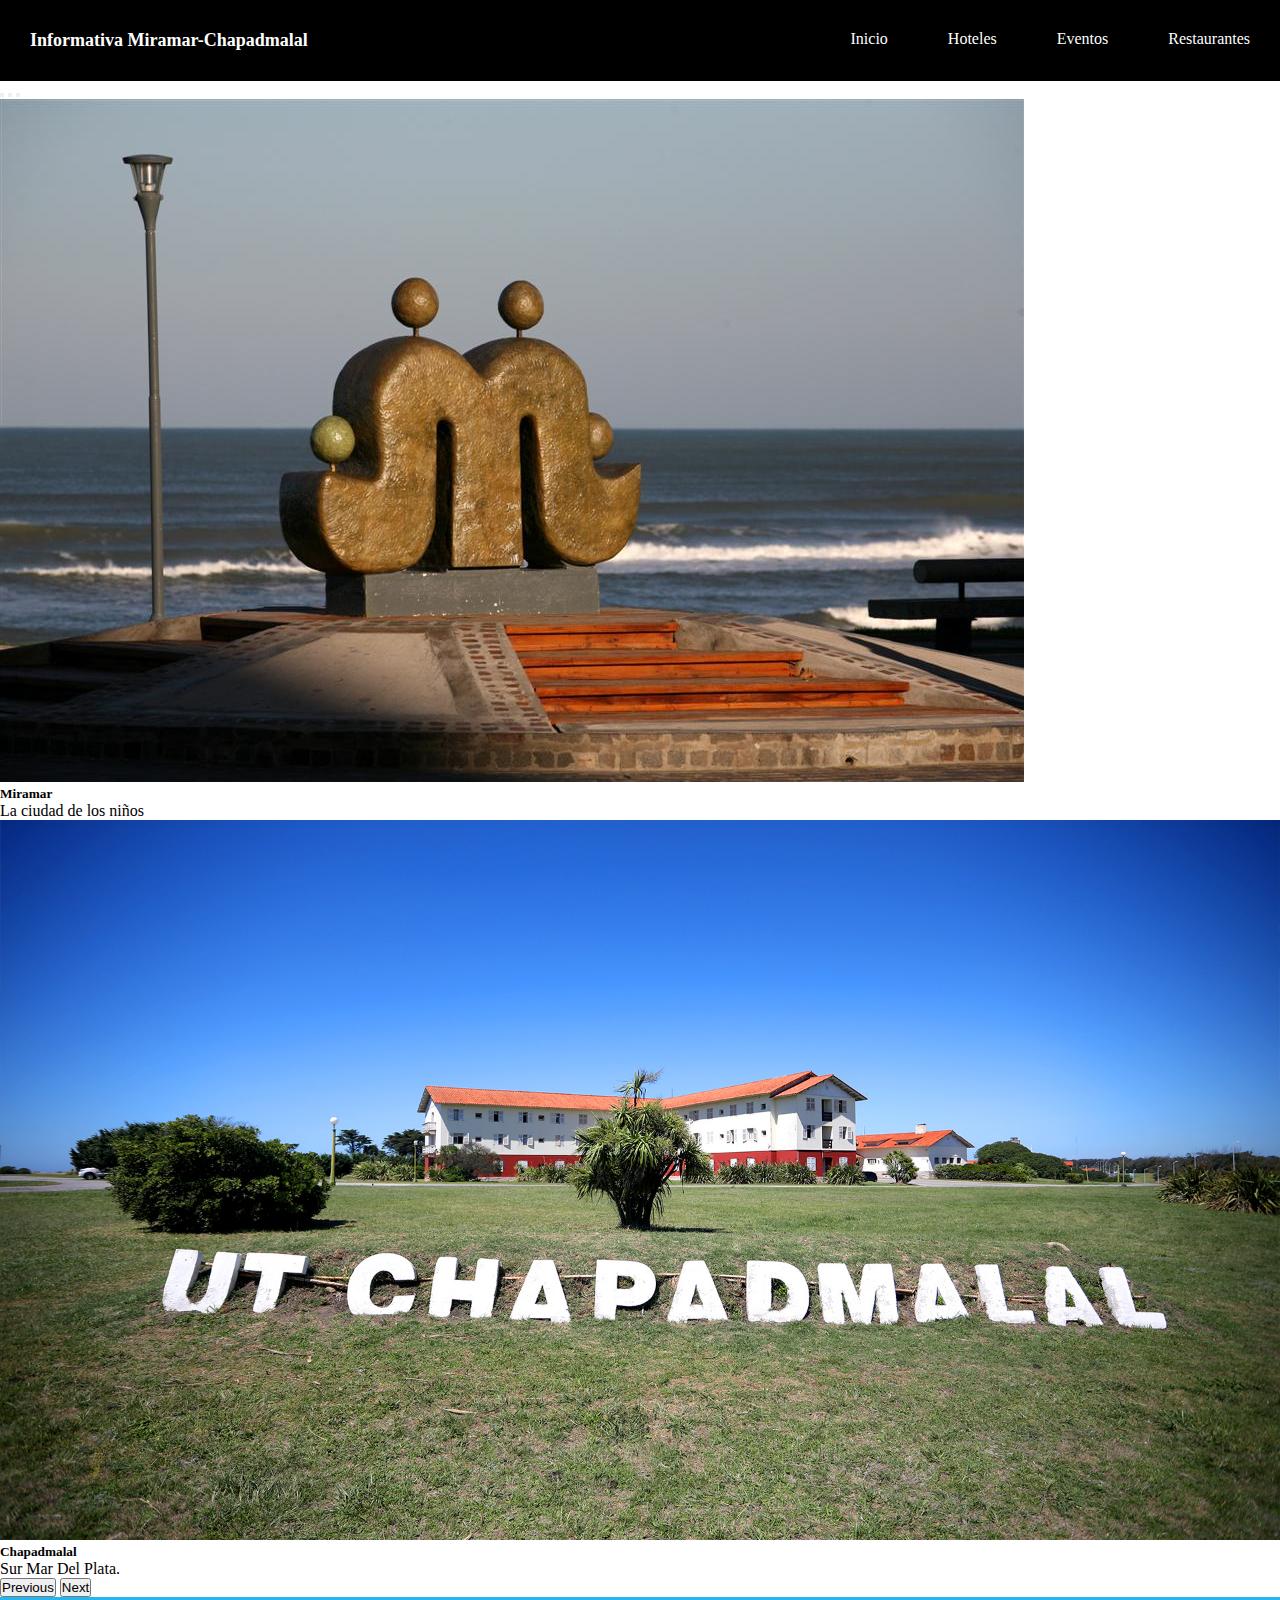
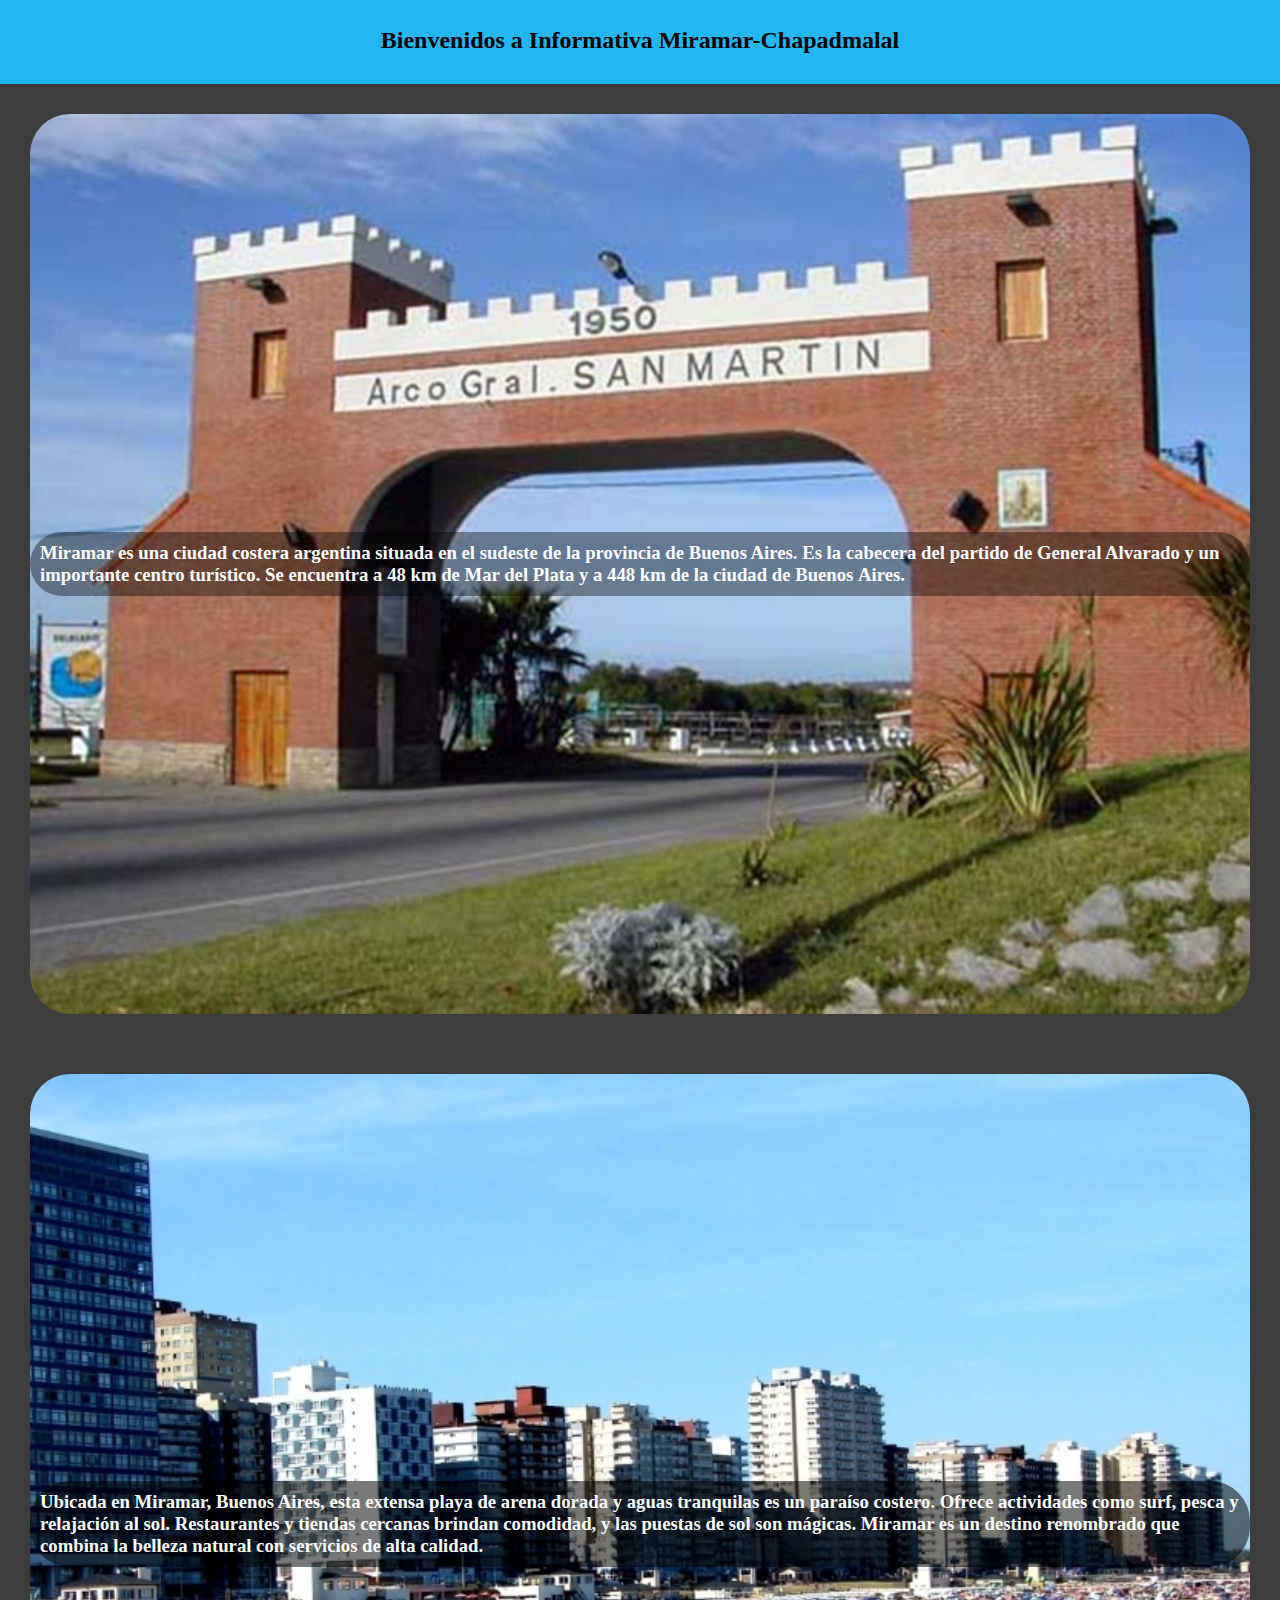
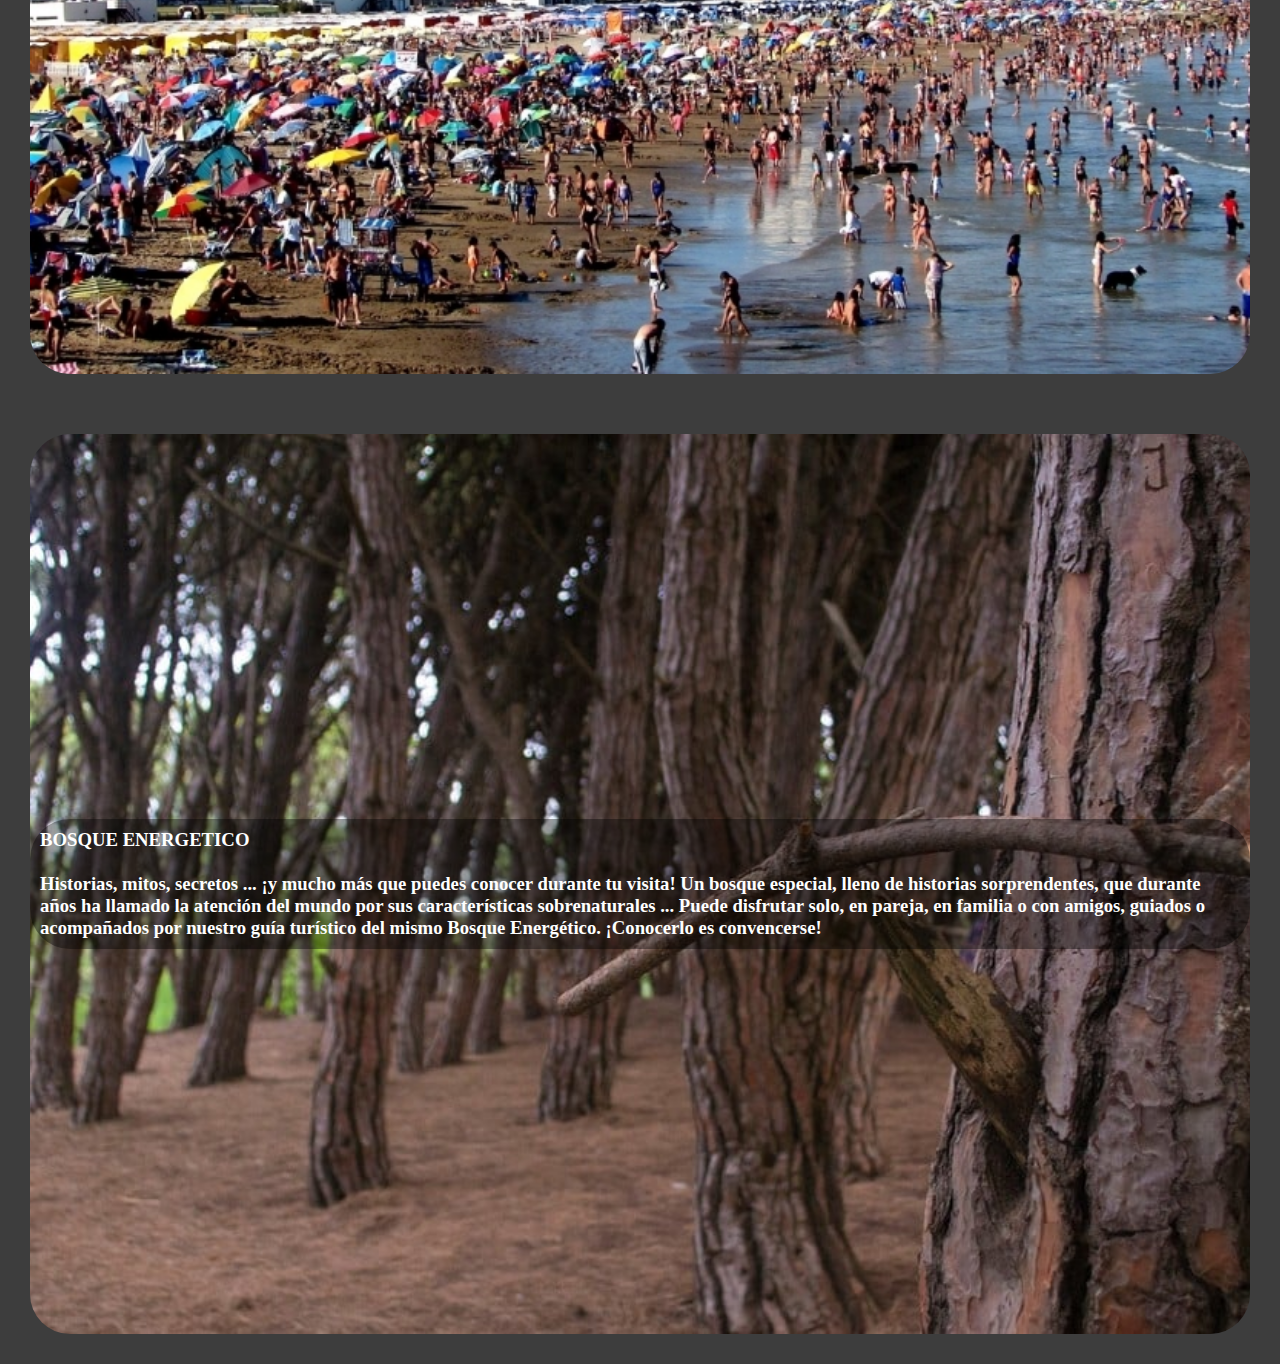
<file: index.html>
<!DOCTYPE html>
<html lang="en">
<head>
    <meta charset="UTF-8">
    <meta name="viewport" content="width=device-width, initial-scale=1.0">
    <link href="https://cdn.jsdelivr.net/npm/bootstrap@5.3.2/dist/css/bootstrap.min.css" rel="stylesheet" integrity="sha384-T3c6CoIi6uLrA9TneNEoa7RxnatzjcDSCmG1MXxSR1GAsXEV/Dwwykc2MPK8M2HN" crossorigin="anonymous">
    <link rel="stylesheet" href="css/style.css">
    <title>Document</title>
</head>
<body>
    <header>
      <nav>
        <div class="nav">
          <div class="title">
            <h1>Informativa Miramar-Chapadmalal</h1>
          </div>
         
          <ul class="nav__ul">
            <li class="nav__li"><a href="index.html">Inicio</a></li>
            <li class="nav__li"><a href="html/hoteles.html">Hoteles</a></li>
            <li class="nav__li"><a href="html/eventos.html">Eventos</a></li>
            <li class="nav__li"><a href="html/restaurantes.html">Restaurantes</a></li>
          </ul>
        </div>
      </nav>
      <nav class="navbar navbar-dark bg-dark fixed-top">
        <div class="container-fluid">
          <a class="navbar-brand" href="index.html">Informativa Miramar-Chapadmalal</a>
          <button class="navbar-toggler" type="button" data-bs-toggle="offcanvas" data-bs-target="#offcanvasDarkNavbar" aria-controls="offcanvasDarkNavbar" aria-label="Toggle navigation">
            <span class="navbar-toggler-icon"></span>
          </button>
          <div class="offcanvas offcanvas-end text-bg-dark" tabindex="-1" id="offcanvasDarkNavbar" aria-labelledby="offcanvasDarkNavbarLabel">
            <div class="offcanvas-header">
              <h5 class="offcanvas-title" id="offcanvasDarkNavbarLabel">Menu</h5>
              <button type="button" class="btn-close btn-close-white" data-bs-dismiss="offcanvas" aria-label="Close"></button>
          </div>
          <ul class="nav-ul">
              <li class="nav-li"><a href="index.html">Inicio</a></li>
              <li class="nav-li"><a href="html/hoteles.html">Hoteles</a></li>
              <li class="nav-li"><a href="html/eventos.html">Eventos</a></li>
              <li class="nav-li"><a href="html/restaurantes.html">Restaurantes</a></li>
          </ul>
        </div>
      </nav>
    </header>
<main>
<section>
  <div id="carouselExampleCaptions" class="carousel slide">
    <div class="carousel-indicators">
      <button type="button" data-bs-target="#carouselExampleCaptions" data-bs-slide-to="0" class="active" aria-current="true" aria-label="Slide 1"></button>
      <button type="button" data-bs-target="#carouselExampleCaptions" data-bs-slide-to="1" aria-label="Slide 2"></button>
      <button type="button" data-bs-target="#carouselExampleCaptions" data-bs-slide-to="2" aria-label="Slide 3"></button>
    </div>
    <div class="carousel-inner">
      <div class="carousel-item active">
        <img src="img/m-miramar.jpg" class="d-block w-100" alt="...">
        <div class="carousel-caption d-none d-md-block">
          <h5>Miramar</h5>
          <p>La ciudad de los niños</p>
        </div>
      </div>
      <div class="carousel-item">
        <img src="img/chapadmalal-inicio.jpg" class="d-block w-100" alt="...">
        <div class="carousel-caption d-none d-md-block">
          <h5 class="text-color">Chapadmalal</h5>
          <p class="text-color">Sur Mar Del Plata.</p>
        </div>
      </div>
    </div>
    
   
    <button class="carousel-control-prev" type="button" data-bs-target="#carouselExampleCaptions" data-bs-slide="prev">
      <span class="carousel-control-prev-icon" aria-hidden="true"></span>
      <span class="visually-hidden">Previous</span>
    </button>
    <button class="carousel-control-next" type="button" data-bs-target="#carouselExampleCaptions" data-bs-slide="next">
      <span class="carousel-control-next-icon" aria-hidden="true"></span>
      <span class="visually-hidden">Next</span>
    </button>
  </div>     
</section>

<section class="bg-color">
  <div class="bienvenidos">
    <h2>Bienvenidos a Informativa Miramar-Chapadmalal</h2>
  </div>
</section>
<section class="bg-p">
  <div class="presentacion-miramar bg-glass">
    
    <h3>Miramar es una ciudad costera argentina situada en el sudeste de la provincia de Buenos Aires. Es la cabecera del partido de General Alvarado y un importante centro turístico. Se encuentra a 48 km de Mar del Plata y a 448 km de la ciudad de Buenos Aires.</h3>

  </div>
  </section>
  <section class="bg-p">
         <div class="presentacion-playa bg-glass">
          <h3>Ubicada en Miramar, Buenos Aires, esta extensa playa de arena dorada y aguas tranquilas es un paraíso costero. Ofrece actividades como surf, pesca y relajación al sol. Restaurantes y tiendas cercanas brindan comodidad, y las puestas de sol son mágicas. Miramar es un destino renombrado que combina la belleza natural con servicios de alta calidad.</h3>
         </div>
  </section>

  <section class="bg-p">
         <div class="presentacion-bosque bg-glass">
            <h3>BOSQUE ENERGETICO <br><br> Historias, mitos, secretos ... ¡y mucho más que puedes conocer durante tu visita! Un bosque especial, lleno de historias sorprendentes, que durante años ha llamado la atención del mundo por sus características sobrenaturales ... Puede disfrutar solo, en pareja, en familia o con amigos, guiados o acompañados por nuestro guía turístico del mismo Bosque Energético. ¡Conocerlo es convencerse!</h3>
         </div>
  </section>
  
 
</main>

    <script src="https://cdn.jsdelivr.net/npm/bootstrap@5.3.2/dist/js/bootstrap.bundle.min.js" integrity="sha384-C6RzsynM9kWDrMNeT87bh95OGNyZPhcTNXj1NW7RuBCsyN/o0jlpcV8Qyq46cDfL" crossorigin="anonymous"></script>
</body>
</html
</file>
<file: css/style.css>
* {
  margin: 0;
  padding: 0;
  box-sizing: border-box;
}

.title h1 {
  font-size: 18px;
  padding: 30px;
  color: #fff;
}

.nav {
  display: flex;
  justify-content: space-between;
  background-color: #000;
}

.nav__ul {
  display: flex;
  justify-content: flex-end !important;
  margin: 0;
  padding: 0;
}

.nav__li {
  padding: 30px;
  list-style-type: none;
  color: #fff;
}
.nav__li a {
  text-decoration: none;
  color: #fff;
}

.end {
  display: flex;
  justify-content: flex-end;
}

.carousel-item img {
  max-width: 100%;
  height: auto;
  object-fit: cover;
}

.d-none {
  display: block !important;
}

.bg-color {
  background-color: rgb(34, 183, 241);
}

.bienvenidos {
  padding: 30px;
}
.bienvenidos h2 {
  text-align: center;
}

.text-color {
  color: #000;
}

.presentacion {
  display: flex;
  padding: 30px;
  justify-content: center;
  align-items: center;
}
.presentacion img {
  max-width: 350px;
  height: 500px;
  object-fit: cover;
  border: 7px solid rgb(34, 183, 241);
}
.presentacion h3 {
  display: flex;
  justify-content: center;
  align-items: center;
  padding: 20px;
  margin-bottom: 30px;
}

.bg-p {
  padding: 30px;
  background-color: rgba(0, 0, 0, 0.7607843137);
}

.presentacion-miramar {
  display: flex;
  flex-wrap: nowrap;
  justify-content: center;
  align-items: center;
  background-image: url(../img/arco-miramar.jpg);
  width: 100%;
  height: 100vh;
  background-repeat: no-repeat;
  object-fit: cover;
  background-size: cover;
  background-position: center;
  border-radius: 40px;
}
.presentacion-miramar h3 {
  color: #fff;
  padding: 30px;
  background: rgba(0, 0, 0, 0.384);
  backdrop-filter: 0.4rem;
  border-radius: 40px;
  padding: 10px;
}

.presentacion-playa {
  display: flex;
  flex-wrap: nowrap;
  justify-content: center;
  align-items: center;
  width: 100%;
  height: 100vh;
  background-repeat: no-repeat;
  object-fit: cover;
  background-size: cover;
  background-position: center;
  background-image: url(../img/miramar-playa.webp);
  border-radius: 40px;
}
.presentacion-playa h3 {
  color: #fff;
  padding: 30px;
  background: rgba(0, 0, 0, 0.521);
  backdrop-filter: 0.4rem;
  border-radius: 40px;
  padding: 10px;
}

.presentacion-bosque {
  display: flex;
  flex-wrap: nowrap;
  justify-content: center;
  align-items: center;
  width: 100%;
  height: 100vh;
  background-repeat: no-repeat;
  object-fit: cover;
  background-size: cover;
  background-position: center;
  background-image: url(../img/bosque-energetico.jpg);
  border-radius: 40px;
}
.presentacion-bosque h3 {
  color: #fff;
  padding: 30px;
  background: rgba(0, 0, 0, 0.384);
  backdrop-filter: 0.4rem;
  border-radius: 40px;
  padding: 10px;
}

@media only screen and (max-width: 6000px) {
  .navbar {
    display: none;
  }
}
@media only screen and (max-width: 800px) {
  .nav {
    display: none;
  }
  .navbar {
    display: flex;
  }
  .bg-dark {
    background-color: #000 !important;
  }
  .text-bg-dark {
    background-color: #000 !important;
  }
  .offcanvas-header {
    position: relative;
  }
  .offcanvas-title {
    position: absolute;
    top: 50%;
    left: 50%;
    transform: translate(-50%, -50%);
  }
  .nav-li {
    list-style-type: none;
    padding: 20px;
    transition: 0.9s;
  }
  .nav-li a {
    color: #fff;
    text-decoration: none;
  }
  .nav-li a:hover {
    background-color: #4E3636;
  }
}
@media only screen and (max-width: 800px) {
  .carousel-item img {
    max-width: 100% !important;
    height: auto !important;
    object-fit: cover;
    object-position: center;
    max-height: 500px;
  }
  .carousel-inner {
    max-width: 100% !important;
  }
}
@media only screen and (max-width: 386px) {
  .carousel-caption {
    padding-bottom: 0;
    padding-top: 0;
  }
  .carousel-caption h5 {
    margin-bottom: 0;
  }
}
@media only screen and (max-width: 500px) {
  .bienvenidos {
    padding: 10px;
  }
}
@media only screen and (max-width: 800px) {
  .presentacion {
    flex-direction: column;
    max-width: 100%;
    height: auto;
  }
  img {
    max-width: 100%;
    height: auto;
  }
}

/*# sourceMappingURL=style.css.map */
</file>
